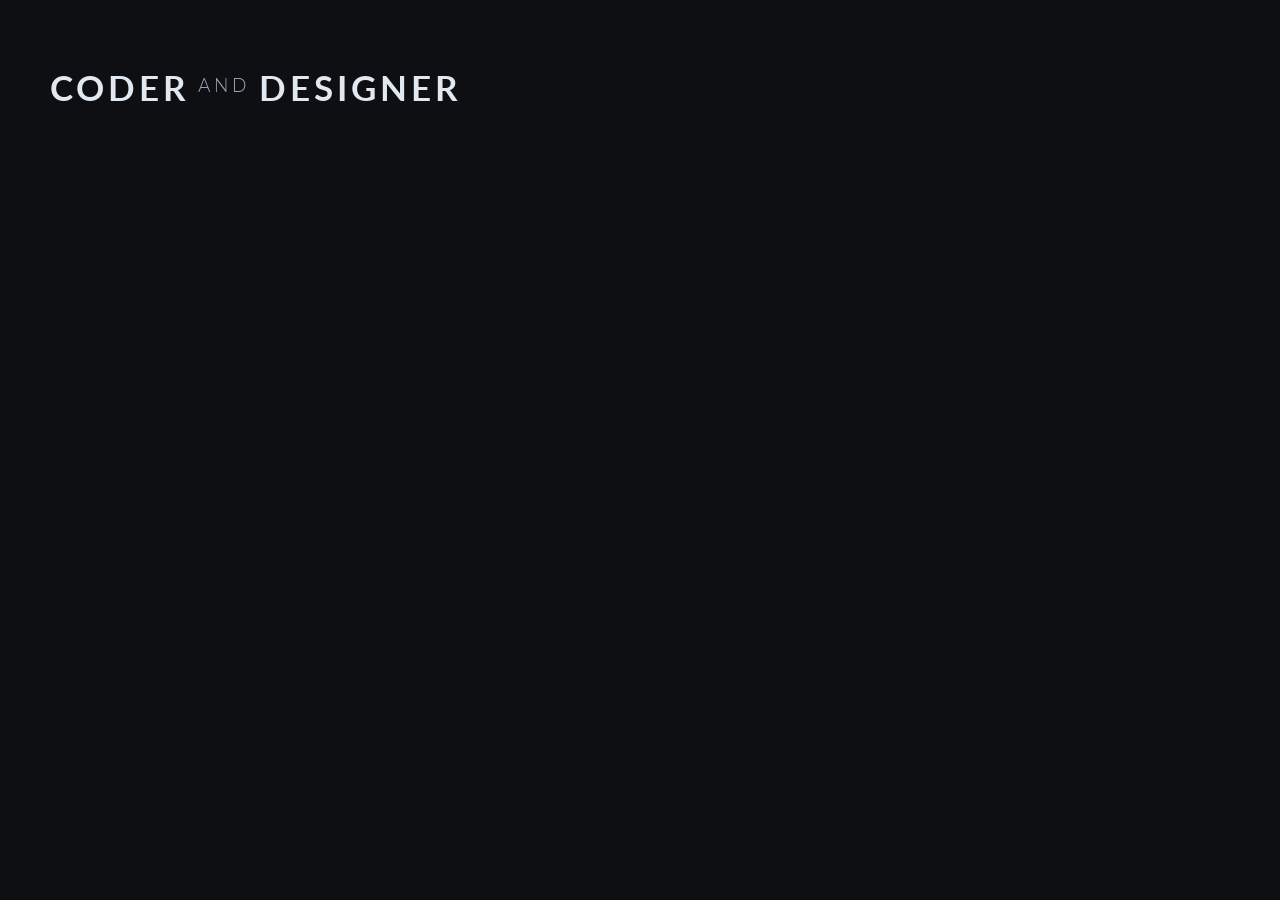
<file: test2.html>
<!DOCTYPE html>
<html>
    <head>
        <link href="https://fonts.googleapis.com/css2?family=Lato:wght@300;400;700&family=Playfair+Display:ital,wght@0,400;0,600;0,700;1,400&display=swap" rel="stylesheet">
        <style>
            body { margin: 0; background-color: #0d0f12; color: #f1f5f9; padding: 50px; font-family: 'Lato', sans-serif;}
            :root {
                --primary-color: #e2e8f0; 
                --secondary-color: #94a3b8;
            }
            .hero-subtitle {
              font-family: 'Lato', sans-serif;
              font-size: 1.2rem;
              letter-spacing: 4px;
              text-transform: uppercase;
              color: var(--secondary-color);
              margin-bottom: 3rem;
              margin-top: 1rem;
              font-weight: 300;
            }

            .hero-subtitle .highlight {
              font-size: 2.2rem;
              font-weight: 700;
              vertical-align: middle;
              color: var(--primary-color);
            }
        </style>
    </head>
    <body>
        <div class="hero-subtitle">
            <span class="highlight">Coder</span> AND <span class="highlight">Designer</span>
        </div>
    </body>
</html>
</file>
